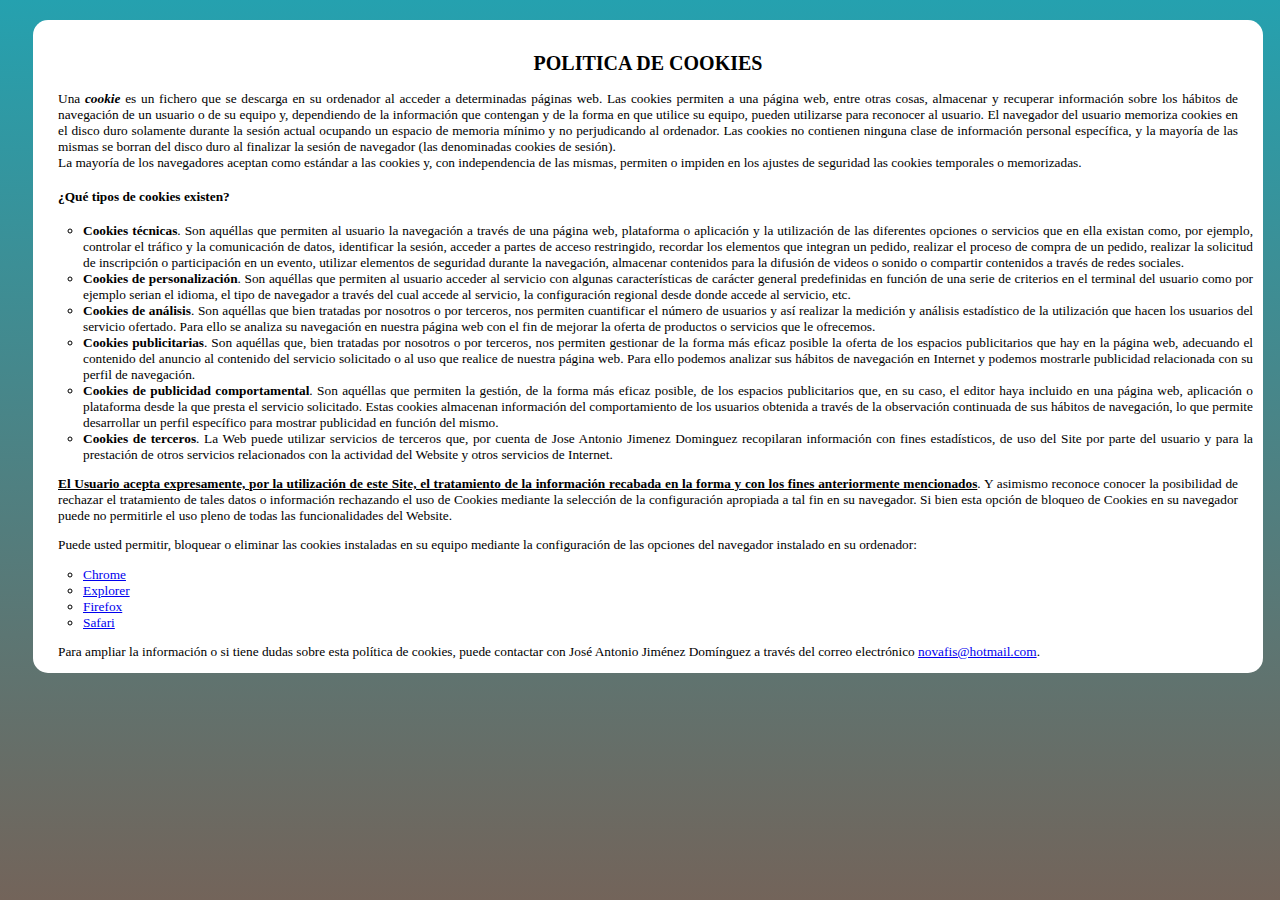
<file: policies/cookies.html>
<!DOCTYPE html />

<html>
  <head>
    <title>Novafis - Política de cookies</title>

    <meta charset="utf-8">
    <meta name="viewport" content="width=device-width, initial-scale=1">

    <link type="image/x-icon" rel="shortcut icon" href="../img/favicon.ico" />
    <link type="image/x-icon" rel="icon" href="../img/favicon.ico" />

    <link type="text/css" rel="Stylesheet" href="../styles/nvfStyles.css" />
  </head>

  <body>

    <!-- <section id="hero" class="contents">
      <img src="img/corp/logo-large.png" alt="Novafis" class="logo" />
      <h4 style="text-align:center">Horario de apertura</h4>
    </section> -->

    <section id="cookies" class="contents">
      <h2 style="text-align: center">POLITICA DE COOKIES</h2>

      <p class="info">
        Una <strong><i>cookie</i></strong> es un fichero que se descarga en su ordenador al acceder a determinadas páginas web. Las cookies permiten a una página web, entre otras cosas, almacenar y recuperar información sobre los hábitos de navegación de un usuario o de su equipo y, dependiendo de la información que contengan y de la forma en que utilice su equipo, pueden utilizarse para reconocer al usuario. El navegador del usuario memoriza cookies en el disco duro solamente durante la sesión actual ocupando un espacio de memoria mínimo y no perjudicando al ordenador. Las cookies no contienen ninguna clase de información personal específica, y la mayoría de las mismas se borran del disco duro al finalizar la sesión de navegador (las denominadas cookies de sesión).<br>
        La mayoría de los navegadores aceptan como estándar a las cookies y, con independencia de las mismas, permiten o impiden en los ajustes de seguridad las cookies temporales o memorizadas.
      </p>

      <h4 class="info">¿Qué tipos de cookies existen?</h4>

      <ul>
        <li><b>Cookies técnicas</b>. Son aquéllas que permiten al usuario la navegación a través de una página web, plataforma o aplicación y la utilización de las diferentes opciones o servicios que en ella existan como, por ejemplo, controlar el tráfico y la comunicación de datos, identificar la sesión, acceder a partes de acceso restringido, recordar los elementos que integran un pedido, realizar el proceso de compra de un pedido, realizar la solicitud de inscripción o participación en un evento, utilizar elementos de seguridad durante la navegación, almacenar contenidos para la difusión de videos o sonido o compartir contenidos a través de redes sociales.</li>
        <li><b>Cookies de personalización</b>. Son aquéllas que permiten al usuario acceder al servicio con algunas características de carácter general predefinidas en función de una serie de criterios en el terminal del usuario como por ejemplo serian el idioma, el tipo de navegador a través del cual accede al servicio, la configuración regional desde donde accede al servicio, etc.</li>
        <li><b>Cookies de análisis</b>. Son aquéllas que bien tratadas por nosotros o por terceros, nos permiten cuantificar el número de usuarios y así realizar la medición y análisis estadístico de la utilización que hacen los usuarios del servicio ofertado. Para ello se analiza su navegación en nuestra página web con el fin de mejorar la oferta de productos o servicios que le ofrecemos.</li>
        <li><b>Cookies publicitarias</b>. Son aquéllas que, bien tratadas por nosotros o por terceros, nos permiten gestionar de la forma más eficaz posible la oferta de los espacios publicitarios que hay en la página web, adecuando el contenido del anuncio al contenido del servicio solicitado o al uso que realice de nuestra página web. Para ello podemos analizar sus hábitos de navegación en Internet y podemos mostrarle publicidad relacionada con su perfil de navegación.</li>
        <li><b>Cookies de publicidad comportamental</b>. Son aquéllas que permiten la gestión, de la forma más eficaz posible, de los espacios publicitarios que, en su caso, el editor haya incluido en una página web, aplicación o plataforma desde la que presta el servicio solicitado. Estas cookies almacenan información del comportamiento de los usuarios obtenida a través de la observación continuada de sus hábitos de navegación, lo que permite desarrollar un perfil específico para mostrar publicidad en función del mismo.</li>
        <li><b>Cookies de terceros</b>. La Web puede utilizar servicios de terceros que, por cuenta de Jose Antonio Jimenez Dominguez recopilaran información con fines estadísticos, de uso del Site por parte del usuario y para la prestación de otros servicios relacionados con la actividad del Website y otros servicios de Internet.</li>
      </ul>

      <p class="info">
        <b><u>El Usuario acepta expresamente, por la utilización de este Site, el tratamiento de la información recabada en la forma y con los fines anteriormente mencionados</u></b>. Y asimismo reconoce conocer la posibilidad de rechazar el tratamiento de tales datos o información rechazando el uso de Cookies mediante la selección de la configuración apropiada a tal fin en su navegador. Si bien esta opción de bloqueo de Cookies en su navegador puede no permitirle el uso pleno de todas las funcionalidades del Website.
      </p>

      <p class="info">
        Puede usted permitir, bloquear o eliminar las cookies instaladas en su equipo mediante la configuración de las opciones del navegador instalado en su ordenador:
        <ul>
          <li><a href="http://support.google.com/chrome/bin/answer.py?hl=es&answer=95647" target=”_blank”>Chrome</a></li>
          <li><a href="http://windows.microsoft.com/es-es/windows7/how-to-manage-cookies-in-internet-explorer-9" target="_blank">Explorer</a></li>
          <li><a href="http://support.mozilla.org/es/kb/habilitar-y-deshabilitar-cookies-que-los-sitios-we" target="_blank">Firefox</a></li>
          <li><a href="http://support.apple.com/kb/ph5042" target="_blank">Safari</a></li>
        </ul>
      </p>

      <p class="info">
        Para ampliar la información o si tiene dudas sobre esta política de cookies, puede contactar con José Antonio Jiménez Domínguez a través del correo electrónico <a href="mailto: novafis@hotmail.com">novafis@hotmail.com</a>.
      </p>
    </section>

  </body>

</html>
</file>
<file: styles/nvfStyles.css>
html, body {
    height: 100%;
    min-width: 100%;
    /*margin: 0;*/
    font-family: Verdana;
    font-size: 10pt;
    /*font-size: 14px;*/
    background-image: -webkit-linear-gradient(rgba(37,161,175,1), rgba(115,100,90,1)); /* For Safari 5.1 to 6.0 */
    background-image: -o-linear-gradient(rgba(37,161,175,1), rgba(115,100,90,1)); /* For Opera 11.1 to 12.0 */
    background-image: -moz-linear-gradient(rgba(37,161,175,1), rgba(115,100,90,1)); /* For Firefox 3.6 to 15 */
    background-image: linear-gradient(rgba(37,161,175,1), rgba(115,100,90,1)); /* Standard syntax (must be last) */
    background-attachment: fixed;
    /* bottom: 100px; */
}

/* Pantalla completa */
@media screen and (max-width: 1500px) {
  .table {
    font-size: 1.1em;
  }
}
/* Pantalla móviles */
@media screen and (max-width: 700px) {
  .table {
    font-size: .52em;
  }
  .table-responsive > .table > tbody > tr > td,
  .table-responsive > .table > tbody > tr > th,
  .table-responsive > .table > tfoot > tr > td,
  .table-responsive > .table > tfoot > tr > th,
  .table-responsive > .table > thead > tr > td,
  .table-responsive > .table > thead > tr > th {
    white-space: normal;
  }
}

/*@media (max-width: 1200px) {    .table { font-size: 24px; }}*/

/*@media screen and (max-width: 420px){
   body {
     font-size : 25px;
   }
}

@media screen and (max-width: 320px){
   body {
     font-size : 20px;
   }
}*/

/*header {
    position: fixed;
    left: 0;
    top: 0;
    height: 40px;
    width: 100%;
    background-color: rgba(0,0,0,1);
    z-index: 1000;
}*/

footer {
    /* position: fixed; */
    /* left: 0; */
    /* bottom: 0; */
    height: 40px;
    /* width: 100%; */
    background-color: rgba(0,0,0,1);
    color: rgba(255,255,255,1);
    font-size: 8pt;
    text-align: center;
    vertical-align: middle;
    float: left;
}

h3 {
    text-align: center;
}

/*nav {
    display: inline-block;
    margin: 10px;
    height: 30px;
}
nav ul {
    margin: 0;
}
nav ul li {
    display: inline-block;
    vertical-align: middle;
    margin-right: 20px;
}
nav ul li a {
    vertical-align: middle;
    line-height: 100%;
    text-decoration: none;
    color: rgba(255,255,255,1);
}*/

.logo-nav {
    height: 25px;
    width: 100px;
}



.contents {
  margin-left: 25px;
  margin-right: 25px;
  margin-top: 20px;
  margin-bottom: 0;
	padding-left: 10px;
	padding-right: 10px;
	padding-top: 15px;
  text-align: justify;
  background-color: rgba(255,255,255,1); /* blanco */
	border-radius: 15px;
  overflow: hidden;
}


#hero {
    /*background-color: rgba(255,255,255,1);*/ /* blanco */
    text-align: center;
    padding-bottom: 5px;
    margin-top: 60px;
}
.logo {
    /*height: 25%;/*220px;*/
    width: 90%;/*800px;*/
}



#intro {

}
#facilities {
    /*background-color: rgba(37,161,175,1);*/
}
#services {

}
#collaborators {

}
#location {
    /*padding-bottom: 20px;*/
}
#staff {
    /* padding-bottom: 20px; */
}
#social {
    padding-bottom: 20px;
}


section ul li  {
    list-style-type: circle;
}


#serviceTable, #priceTable, #collaboratorTable, #staffTable, #alt-caption table {
	font-family: Verdana;
    font-size: 10pt;
	margin: 0 auto;
	border-collapse: collapse;
}
#serviceTable .serviceIndent {
	padding-left: 20px;
}
#priceTable td {
	border: 1px solid rgba(0,0,0,1);
}

#collaboratorTable td {
	text-align: center;
	vertical-align: middle;
}

#staffTableeee img {
	height: 100px;
	width: 150px;
}
#staffTable .photooo {
	text-align: center;
	vertical-align: middle;
}
#staffTable .cv {
	text-align: justify;
	vertical-align: middle;
	padding-left: 10px;
}

#carousel-wrapper {
	margin: 0 auto;
}

.table-borderless > tbody > tr > td,
.table-borderless > tbody > tr > th,
.table-borderless > tfoot > tr > td,
.table-borderless > tfoot > tr > th,
.table-borderless > thead > tr > td,
.table-borderless > thead > tr > th {
    border: none;
}

.carousel-img-custom {
	margin: 0 auto;
  max-width: 720px;
  max-height: 500px;
}
.carousel-caption-custom {
	position: sticky;
  color: #000;
  padding-bottom: 0;
  text-shadow: none;
}


figure div
{
    float: left;
    padding-left: 5px;
    padding-right: 5px;
}
.imgFacilities /*figure div img*/
{
    height: 220px;
    width: 270px;
}
figcaption
{
    font-size: 8pt;
    text-align: center;
}


.address {
    display: inline-block;
    margin: 5px 10px;
    text-align: center;
}
.social {
    margin: 5px 10px;
    float: right;
}
.social-icon {
    height: 25px;
    width: 25px;
}

#map {
    height: 400px;
    width: 80%;
    margin: 0 auto;
}
#pAddress {
	padding-left: 10%;
}
#meansTransport {
	padding-left: 10%;
  font-family: Verdana;
  font-size: 10pt;
  width: 65%;
}
#meansTransport th {
	text-align: left;
}

#cookies .info {
  padding: 0px 15px;
}
</file>
